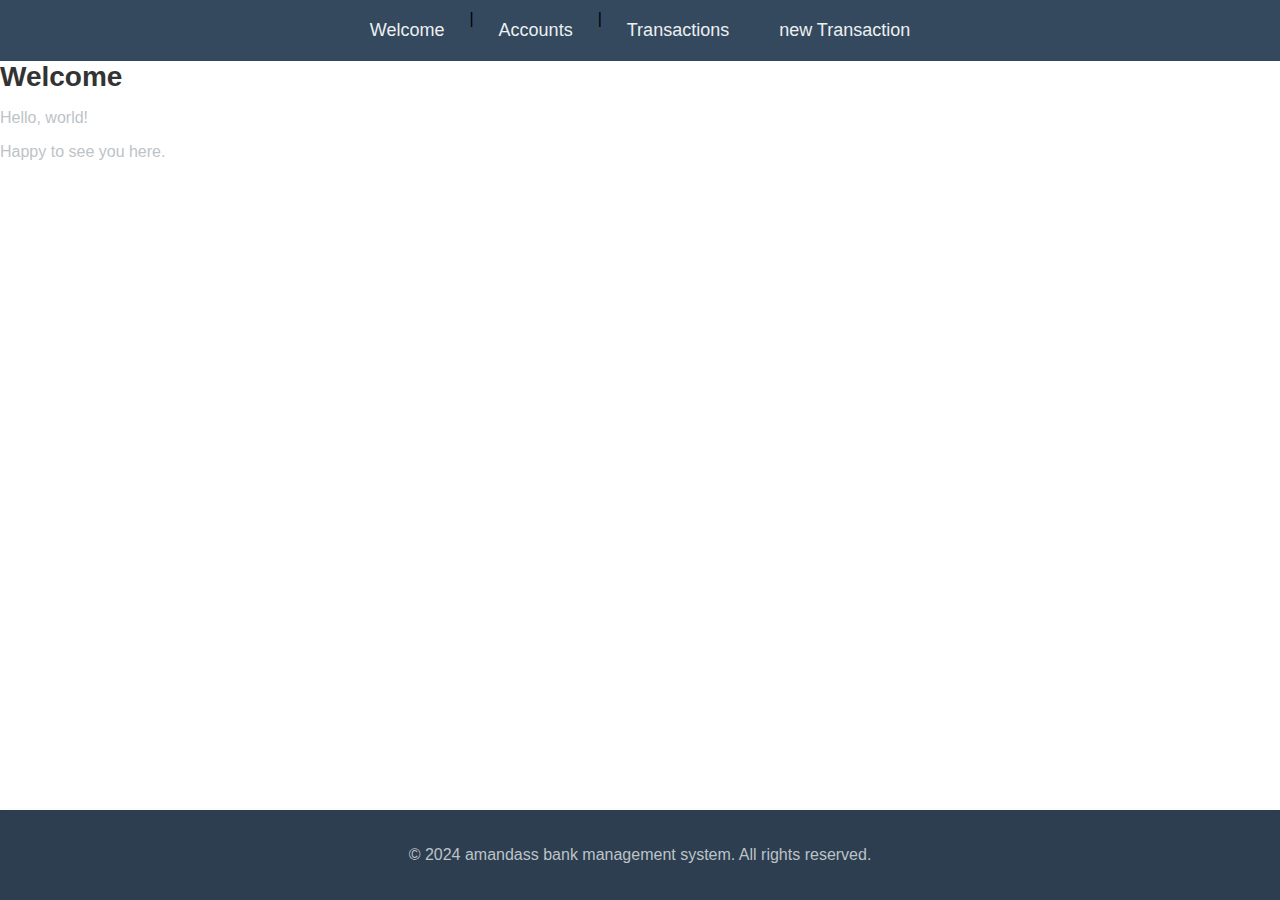
<file: client/src/main/resources/static/index.html>
<!DOCTYPE html>
<html lang="en" xmlns:th="http://www.thymeleaf.org">
<head>
    <meta charset="UTF-8">
    <title>Bank management</title>
    <link rel="stylesheet" href="style.css">
</head>
<body>
<nav>
    <a href="/">Welcome</a> |
    <a href="/accounts">Accounts</a> |
    <a href="/transactions">Transactions</a>
    <a href="/transactions/newTransaction">new Transaction</a>
</nav>
    <main>
        <div th:if="${message}" class="alert alert-success" role="alert">
            <strong th:text="${message}"></strong>
        </div>
        <h1 class="main">Welcome</h1>
        <p id="hello">Hello, world!</p>
        <p class="main">Happy to see you here.</p>
    </main>
    <footer>
        <p>&copy; 2024 amandass bank management system. All rights reserved.</p>
    </footer>
</body>
</html>
</file>
<file: client/src/main/resources/static/style.css>
/* styles.css */

body {
    margin: 0;
    font-family: 'Segoe UI', Tahoma, Geneva, Verdana, sans-serif;
    display: flex;
    flex-direction: column;
    min-height: 100vh;
    /* Ensure the body takes at least the full height of the viewport */
}

header, footer {
    background-color: #2c3e50;
    color: #ecf0f1;
    padding: 20px;
    text-align: center;
    box-shadow: 0 2px 5px rgba(0, 0, 0, 0.1);
}

h1 {
    margin: 0;
    font-size: 28px;
}

p {
    font-size: 16px;
    color: #bdc3c7;
}

nav {
    display: flex;
    justify-content: center;
    background-color: #34495e;
    padding: 10px;
}

nav a {
    color: #ecf0f1;
    text-decoration: none;
    padding: 10px;
    margin: 0 15px;
    font-size: 18px;
    transition: background-color 0.3s ease;
}

nav a:hover {
    background-color: #2c3e50;
}

/* Add the following style for the sticky footer */
footer {
    margin-top: auto;
}
h1 {
    color: #333;
}

table {
    width: 600px; /* Set your desired fixed width */
    table-layout: fixed;
    border-collapse: collapse;
    margin-top: 20px;
    overflow: hidden; /* Hide content that exceeds the fixed width */
}

thead {
    background-color: #f2f2f2;
}

th, td {
    border: 1px solid #ddd;
    padding: 8px;
    text-align: left;
    overflow: hidden; /* Hide content that exceeds the fixed width */
    text-overflow: ellipsis; /* Show ellipsis for hidden text */
    white-space: nowrap; /* Prevent text from wrapping */
}

th {
    background-color: #4CAF50;
    color: white;
}

tr:nth-child(even) {
    background-color: #f9f9f9;
}

tr:hover {
    background-color: #f5f5f5;
}
</file>
